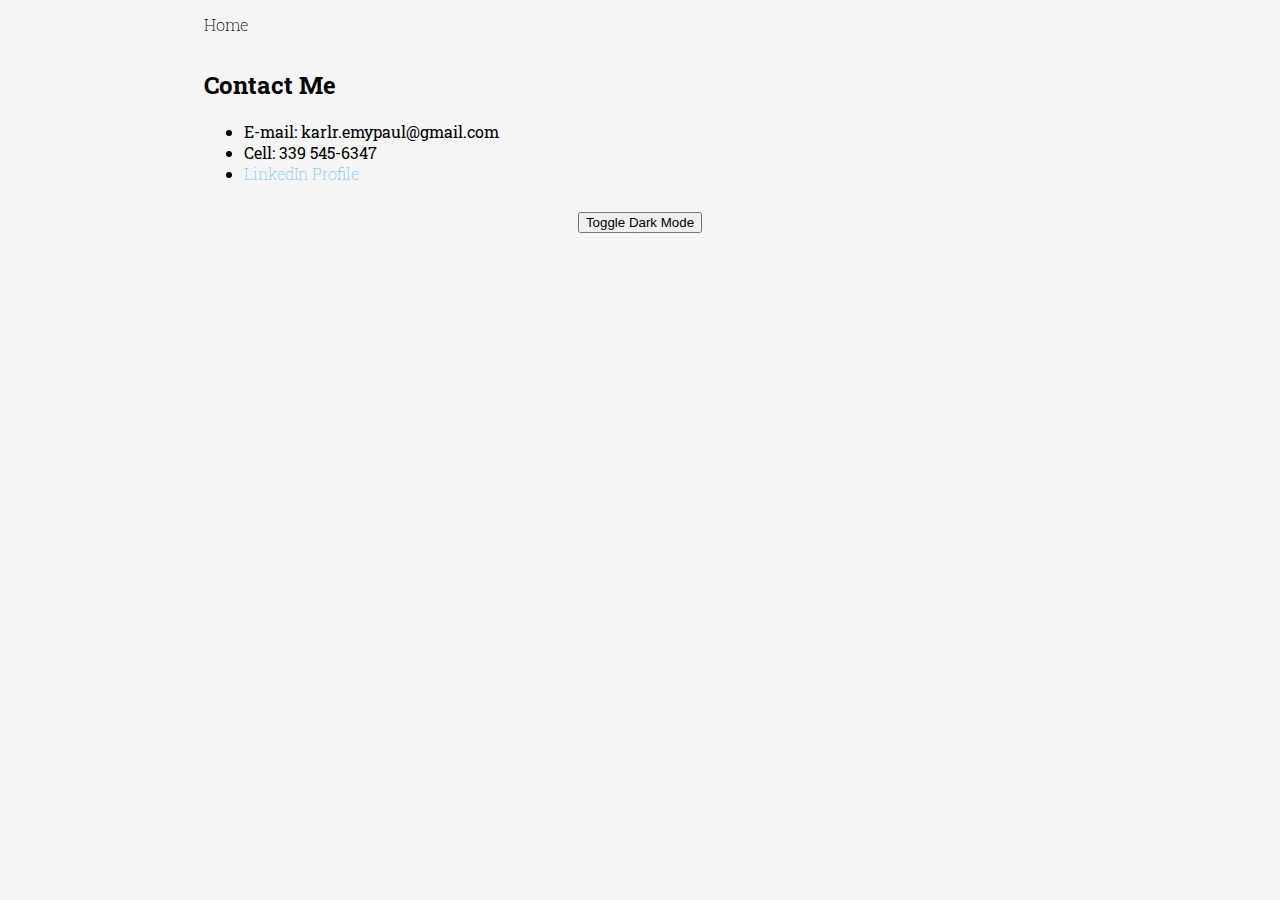
<file: contact.html>
<!DOCTYPE html>
<html lang="en">
  <head>
    <meta charset="UTF-8">
    <meta name="viewport" content="width=device-width, initial-scale=1.0">
    <title>My Portfolio</title>
    <link rel="stylesheet" href="style.css">
    <script src="script.js"></script>
  </head>
  <body>
    <nav>
      <a href="index.html">Home</a>
    </nav>
    <main>
      <section id="#contact">
        <h2>Contact Me</h2>
        <ul>
          <li>E-mail: karlr.emypaul@gmail.com</li>
          <li>Cell: 339 545-6347</li>
          <li>
            <a class="linkedin" href="https://www.linkedin.com/in/karl-remy-p-87b65420a/">LinkedIn Profile</a>
          </li>
        </ul>
      </section>
    </main>
  <footer>
    <button onclick="lightDark()">Toggle Dark Mode</button>
  </footer>
  </body>
</html>
</file>
<file: style.css>
@import url('https://fonts.googleapis.com/css2?family=Roboto+Slab&display=swap');
@import url('https://fonts.googleapis.com/css2?family=Raleway&display=swap');

:root {
    --spacing-1: 6px;
    --spacing-2: 10px;
    --spacing-3: 14px;
    --spacing-4: 22px;
  
    --border-radius: 10px;
}

html {
    scroll-behavior: smooth;
}

body {
    font-family: "Roboto Slab", serif;
	margin: 0 auto;
    padding: 0 var(--spacing-3);
    box-sizing: border-box;
    display: flex;
    flex-direction: column;
    max-width: 900px;
    background-color: whitesmoke;
}

.dark-mode {
    background-color: black;
    color: white;
}

h2 {
    font-family: "Roboto Slab", serif;

}

nav {
    display: flex;
    align-items: center;
    padding: var(--spacing-3) 0;
}

a {
    text-decoration: none;
    font-weight: 200;
    color: var(--font-color);
}

p {
    font-family: "Raleway", serif;
}

footer {
    margin-top: auto;
    padding: var(--spacing-2);
    text-align: center;
    display: block;
}

.nav-items {
    display: flex;
    list-style-type: none;
    padding: 0;
    align-items: center;
    margin: 0;
    margin-left: auto;
}

.nav-item {
    margin: var(--spacing-1);
}

.linkedin {
    color: skyblue;
}
</file>
